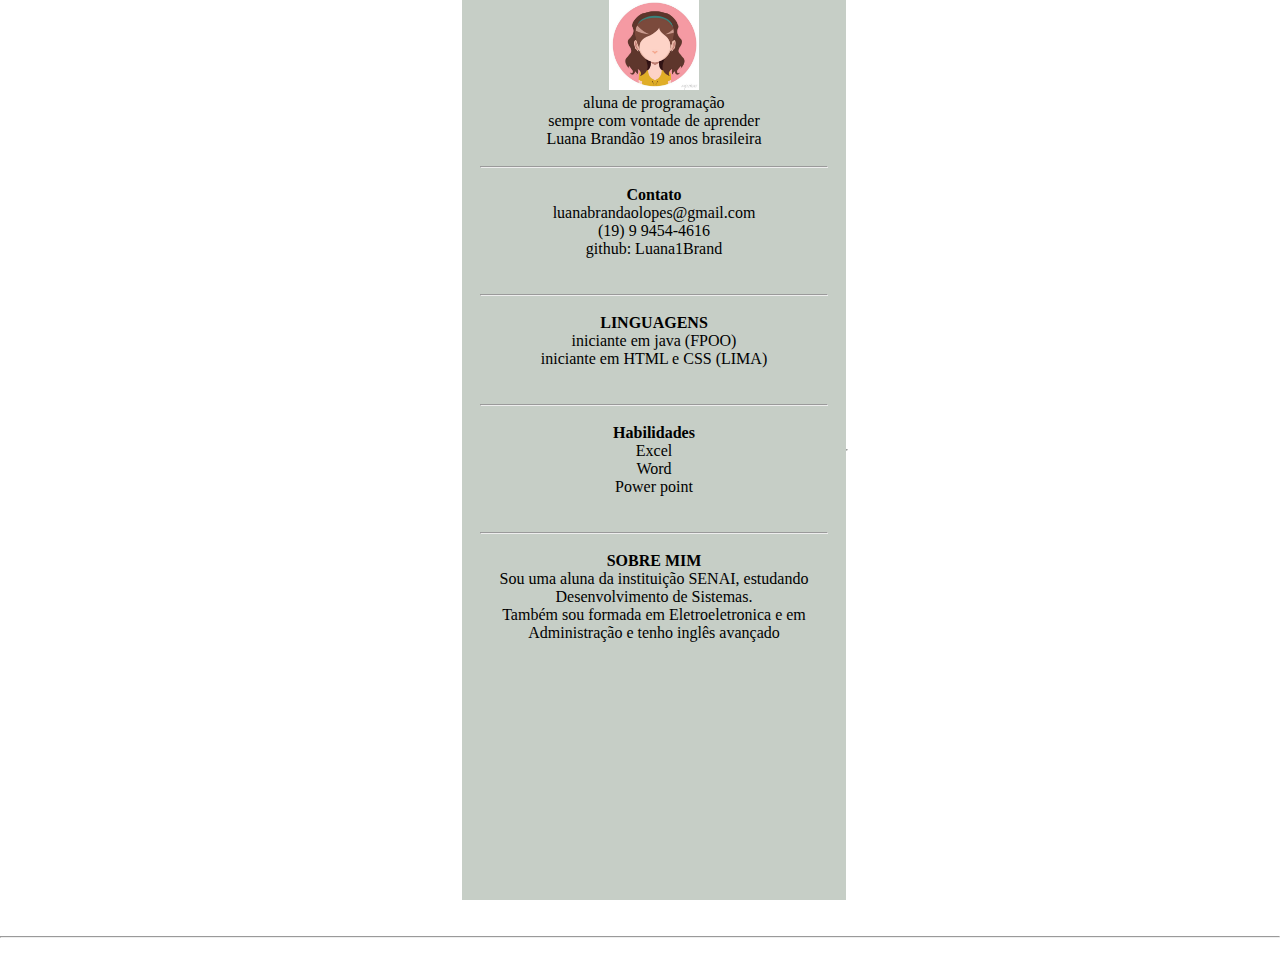
<file: index.html>
<!DOCTYPE html>
<html lang="en">

<head>
    <meta charset="UTF-8">
    <meta http-equiv="X-UA-Compatible" content="IE=edge">
    <meta name="viewport" content="width=device-width, initial-scale=1.0">
    <title> Luana Brandão</title>

    <link rel="stylesheet" href="style/stile.css">

</head>




<body>


    <div class="container">

    
        <div class="esquerdo">

            <span class="avatar">
                <img src="style/avatar.jpg" height="90px" width="90px" />
            </span>

            <p>aluna de programação</p>
            <p>sempre com vontade de aprender</p>


        <div class="um">
            <p>
                Luana Brandão
                19 anos 
                brasileira
            </br>
        </br>
            </p>

        </div>

                    <hr>

        <div class="dois">
        </br>

            <p>
                <strong> Contato </strong>
            </p>

              <p> luanabrandaolopes@gmail.com 
            </p> 
            <p>
                (19) 9 9454-4616 
               
            </p>

            <p>
                github:  Luana1Brand
               
            </p>

        </div>

  
</BR>
</BR>

        <hr>
    </BR>
        <div class="tres">

            <p>
                <strong> LINGUAGENS </strong>
            </p>

                <p>
                    iniciante em java (FPOO)
                </p>

                <p>
                    iniciante em HTML e CSS (LIMA)
                </p>

        </div>

    </BR>
</BR>

        <hr>
    </BR>
<div class="quatro">
    <p>
        <strong> Habilidades </strong>
    </p>
        Excel
    <p>

    </p>
        Word
    <p>

    </p>
        Power point
    <p>


    </p>

        </div>


    </BR>
</BR>

        <hr>
    </BR>


        <div class="cinco">
           <p> <strong> SOBRE MIM </strong>
        </p>

        <p>
       Sou uma aluna da instituição SENAI, estudando Desenvolvimento de Sistemas. <br
      </p>

      <P>
          Também sou formada em Eletroeletronica e em Administração e tenho inglês avançado
      </P>
        
                </div>
        
        </div>
    </BR>
</BR>

        <hr>
    </BR>




        </div>


    </BR>
</BR>

        <hr>
    </BR>


        <!-- <div class="direito"> -->
            <!-- <span>oioi</span> -->
        <!-- </div> -->

    </div>

</body>


</html>
</file>
<file: style/stile.css>
* {
    margin: 0;
    padding: 0;
    font-family: segoe UI;

}


body{
     

}



.container{
    /* faz o leitor encarar os itens como bloquinhos */
    display: flex;


    /* indica a direção dos bloquinhos */
    flex-direction: row;

    /*  ISSO LIDA COM OS PEQUENOS ITENS  (TEXTO IMG) QUE TEM DENTRO DA DIV */
    align-items: center;
/* ISSO LIDA COM TODO O BLOCO DE CONTEUDO */
    justify-content: center;
}





.esquerdo{

    margin-left:30px;

    width: 30%;

    /* vh para altura e vw para largura - as medidas mais responsivas  */
    height: 100vh;
    background-color: #c6cec6;
    display: flex;
    flex-direction: column;
    align-items: center;
 
}


.esquerdo hr{
    width: 90%;
}

/* .direito{ 
    width: 70%;
    height: 100vh;*/

    display: flex;
    flex-direction: column;
    align-items: center;
}

.um{
    display: flex;
    flex-direction: column;
    align-items: center;
}
.dois{
    display: flex;
    flex-direction: column;
    align-items: center;

}

.tres{
    display: flex;
    flex-direction: column;
    align-items: center;

}

.quatro{
    display: flex;
    flex-direction: column;
    align-items: center;

}


.cinco{
    display: flex;
    flex-direction: column;
    align-items: center;
    justify-content: center;

    text-align: center;
}
</file>
